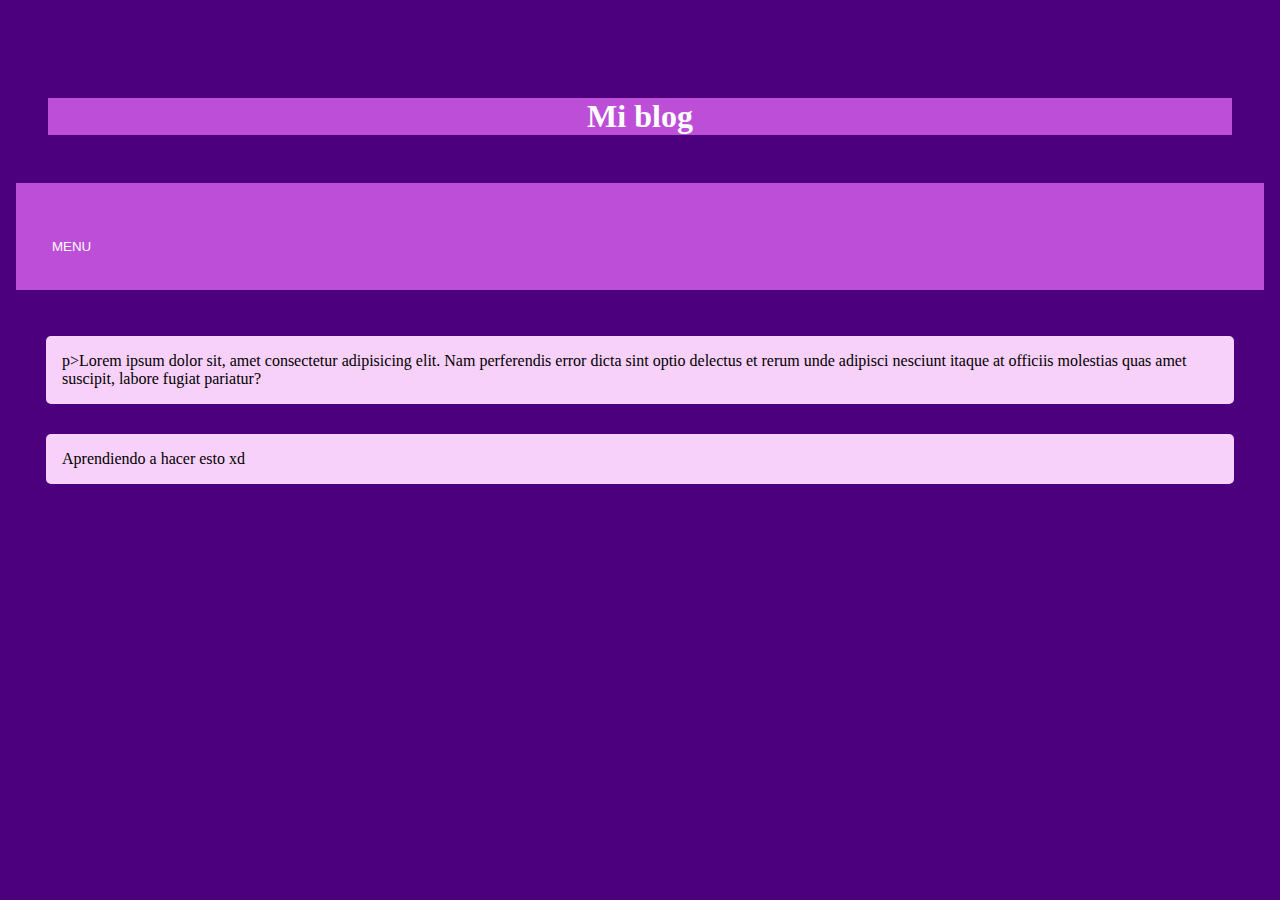
<file: index.html>
<!DOCTYPE html>
<html lang="en">
<head>
    <meta charset="UTF-8">
    <meta http-equiv="X-UA-Compatible" content="IE=edge">
    <meta name="viewport" content="width=device-width, initial-scale=1.0">
    <title>Blog</title>
    <link rel="stylesheet" href="styles/stryles.css">
</head>
<body>
    <header><h1 class="pond">Mi blog</h1></header>
    <nav class="dropdown">
        <button class="mainmenubtn">MENU</button>
        <div class="dropdown-child">
            <a href="http://127.0.0.1:5500/index.html#">HOME</a>
            <a href="http://127.0.0.1:5500/aboutme.html">SOBRE MI</a>
        </div>
    </nav>
    <main>
        <section>
            <article>p>Lorem ipsum dolor sit, amet consectetur adipisicing elit. Nam perferendis error dicta sint optio delectus et rerum unde adipisci nesciunt itaque at officiis molestias quas amet suscipit, labore fugiat pariatur?</p></article>
            
            <article>Aprendiendo a hacer esto xd</article>
        </section>
    </main>
    
</body>
</html>
</file>
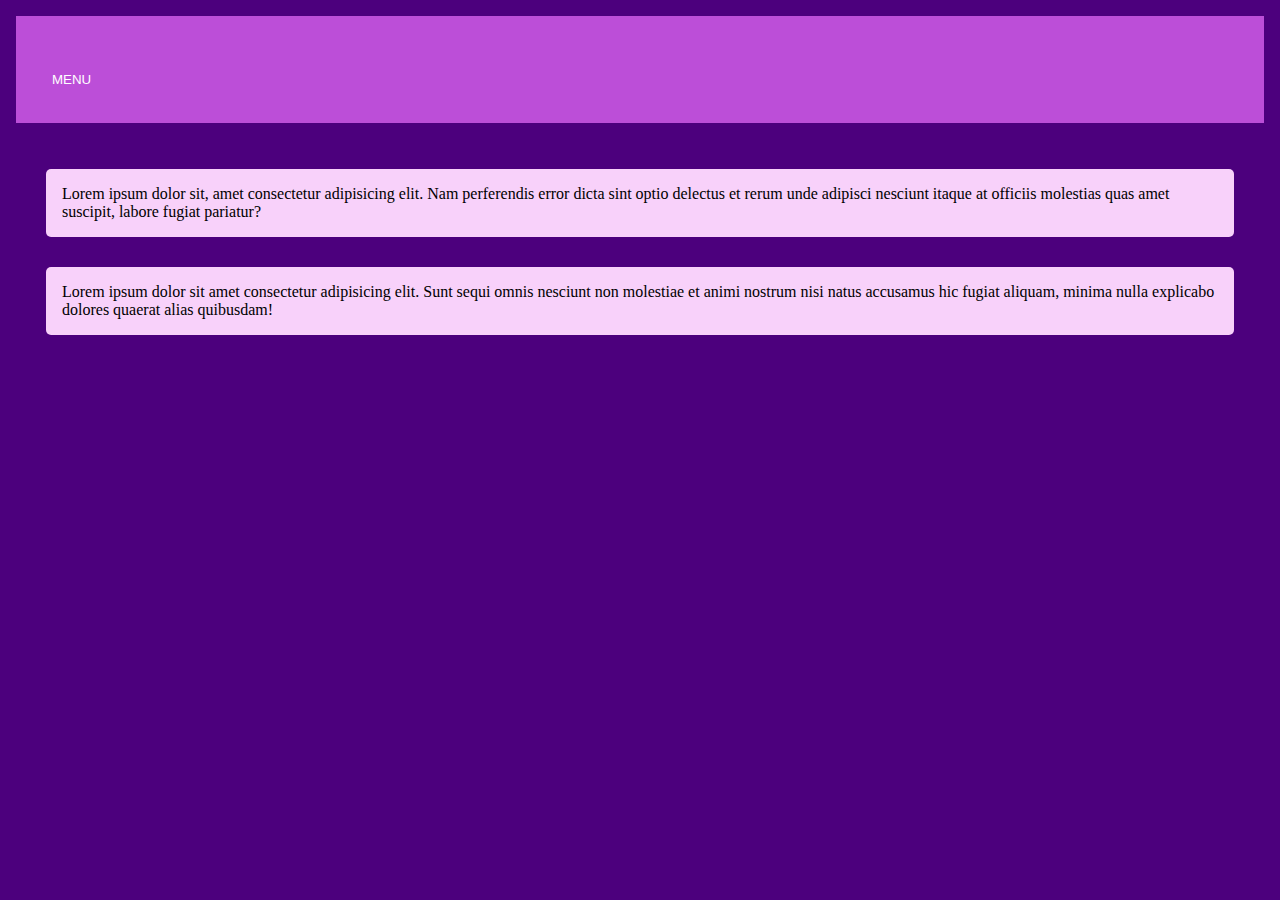
<file: aboutme.html>
<!DOCTYPE html>
<html lang="en">
<head>
    <meta charset="UTF-8">
    <meta http-equiv="X-UA-Compatible" content="IE=edge">
    <meta name="viewport" content="width=device-width, initial-scale=1.0">
    <title>Sobre mi</title>
    <link rel="stylesheet" href="styles/stryles.css">
</head>
<body>
        <nav class="dropdown">
            <button class="mainmenubtn">MENU</button>
            <div class="dropdown-child">
                <a href="http://127.0.0.1:5500/index.html#">HOME</a>
                <a href="http://127.0.0.1:5500/aboutme.html">SOBRE MI</a>
            </div>
        </nav>
    <main>
        <section>
            <article><p>Lorem ipsum dolor sit, amet consectetur adipisicing elit. Nam perferendis error dicta sint optio delectus et rerum unde adipisci nesciunt itaque at officiis molestias quas amet suscipit, labore fugiat pariatur?</p></article>
            
            <article><p>Lorem ipsum dolor sit amet consectetur adipisicing elit. Sunt sequi omnis nesciunt non molestiae et animi nostrum nisi natus accusamus hic fugiat aliquam, minima nulla explicabo dolores quaerat alias quibusdam!</p></article>
        </section>
    </main>
</body>
</html>
</file>
<file: styles/stryles.css>
* {
  margin: 0;
  padding: 0;
  text-decoration: none;
}

body {
  margin: 1rem;
  background-color: #4c007d;
}

header {
  padding: 2rem;
  text-align: center;
  margin-bottom: 1rem;
}

nav {
  display: flex;
  gap: 1rem;
  padding: 1rem;
  margin-bottom: 1rem;
  background-color: #bc4ed8;
}

main {
  display: flex;
  flex-flow: row wrap;
  gap: 1rem;
}

.pond {
  display: flex;
  justify-content: center;
  background-color: #bc4ed8;
  color: white;
  margin-top: 50px;
}

article {
  background-color: #f8d1fa;
  border-radius: 5px;
  padding: 1rem;
  flex-basis: 500px;
  flex-grow: 1;
  margin: 30px;
}

.mainmenubtn {
  background-color: #bc4ed8;
  color: white;
  border: none;
  cursor: pointer;
  padding: 20px;
  margin-top: 20px;
}

.mainmenubtn:hover {
  background-color: #1b004b;
}

.dropdown {
  position: relative;
  display: flex;
  justify-content: flex-start;
}

.dropdown-child {
  display: none;
  background-color: #bc4ed8;
  min-width: 200px;
}

.dropdown-child a {
  color: white;
  padding: 20px;
  text-decoration: none;
  display: block;
}

.dropdown:hover .dropdown-child {
  display: block;
}
</file>
